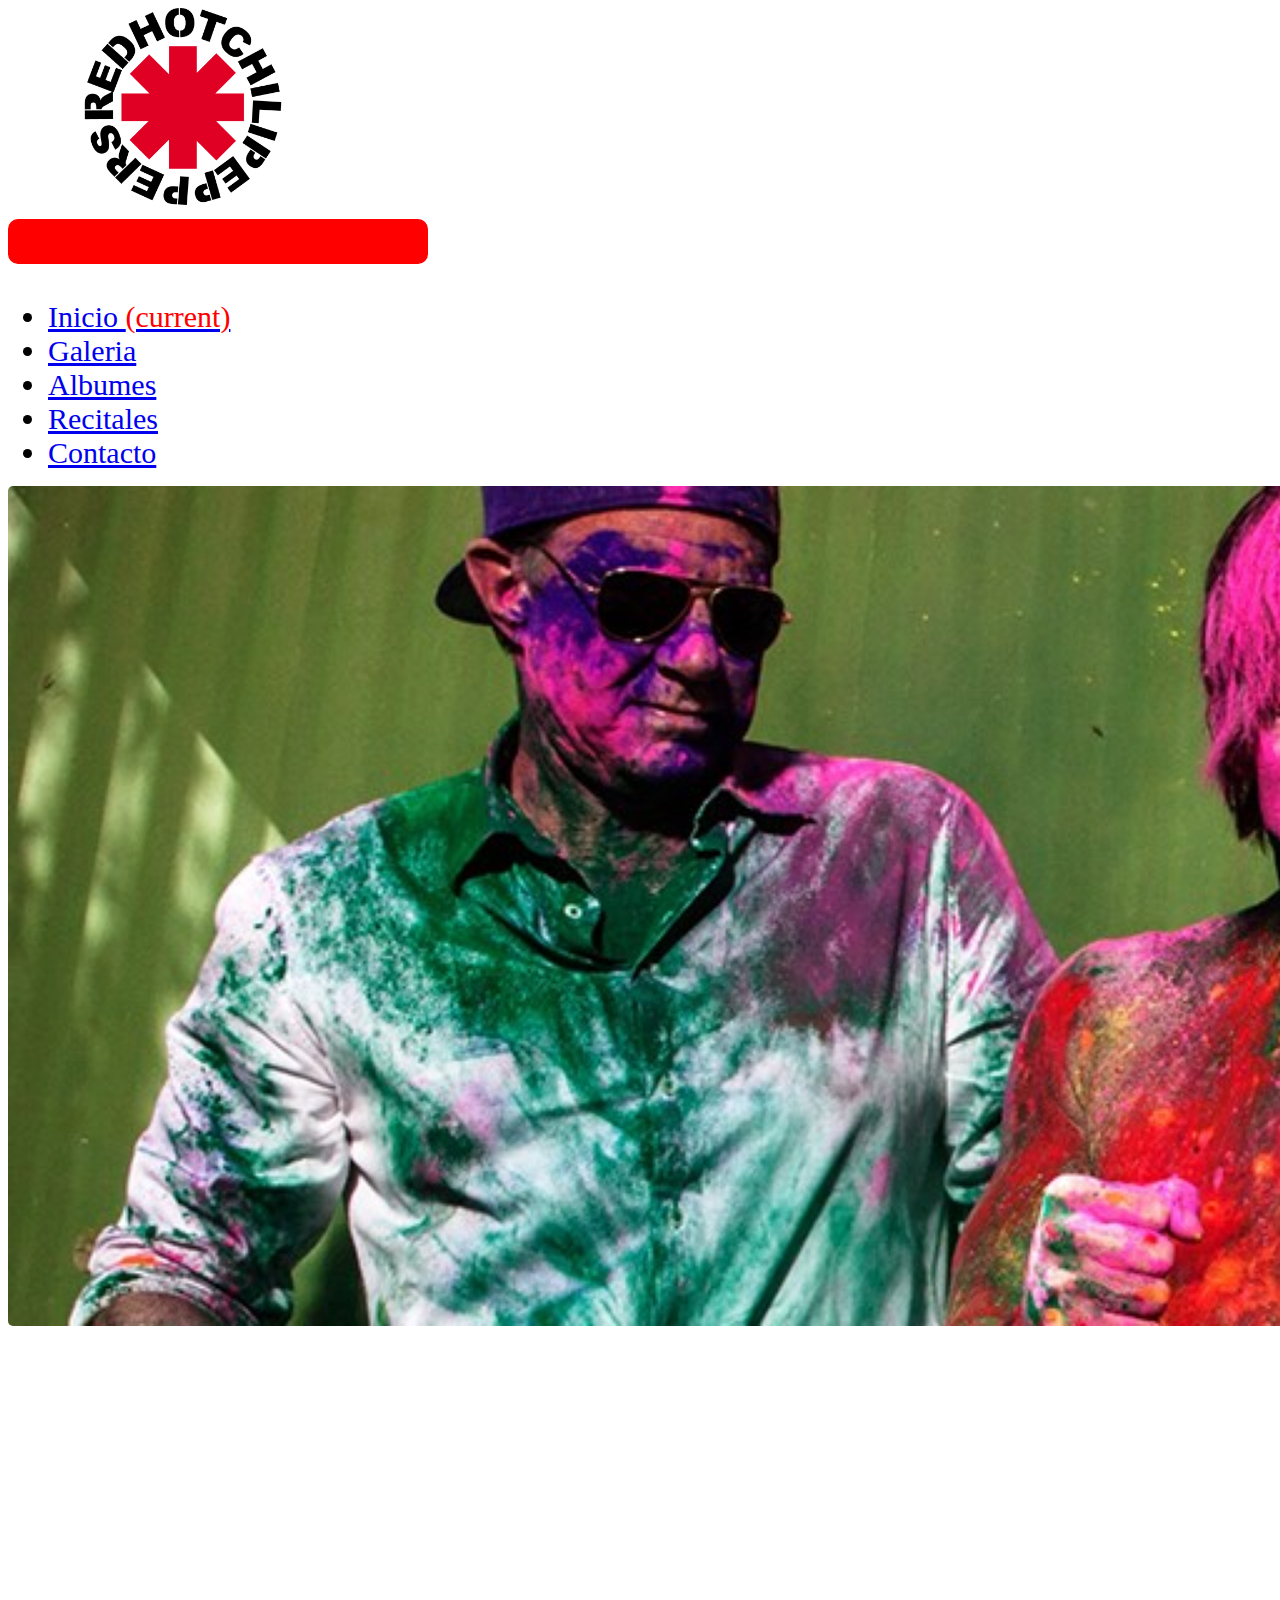
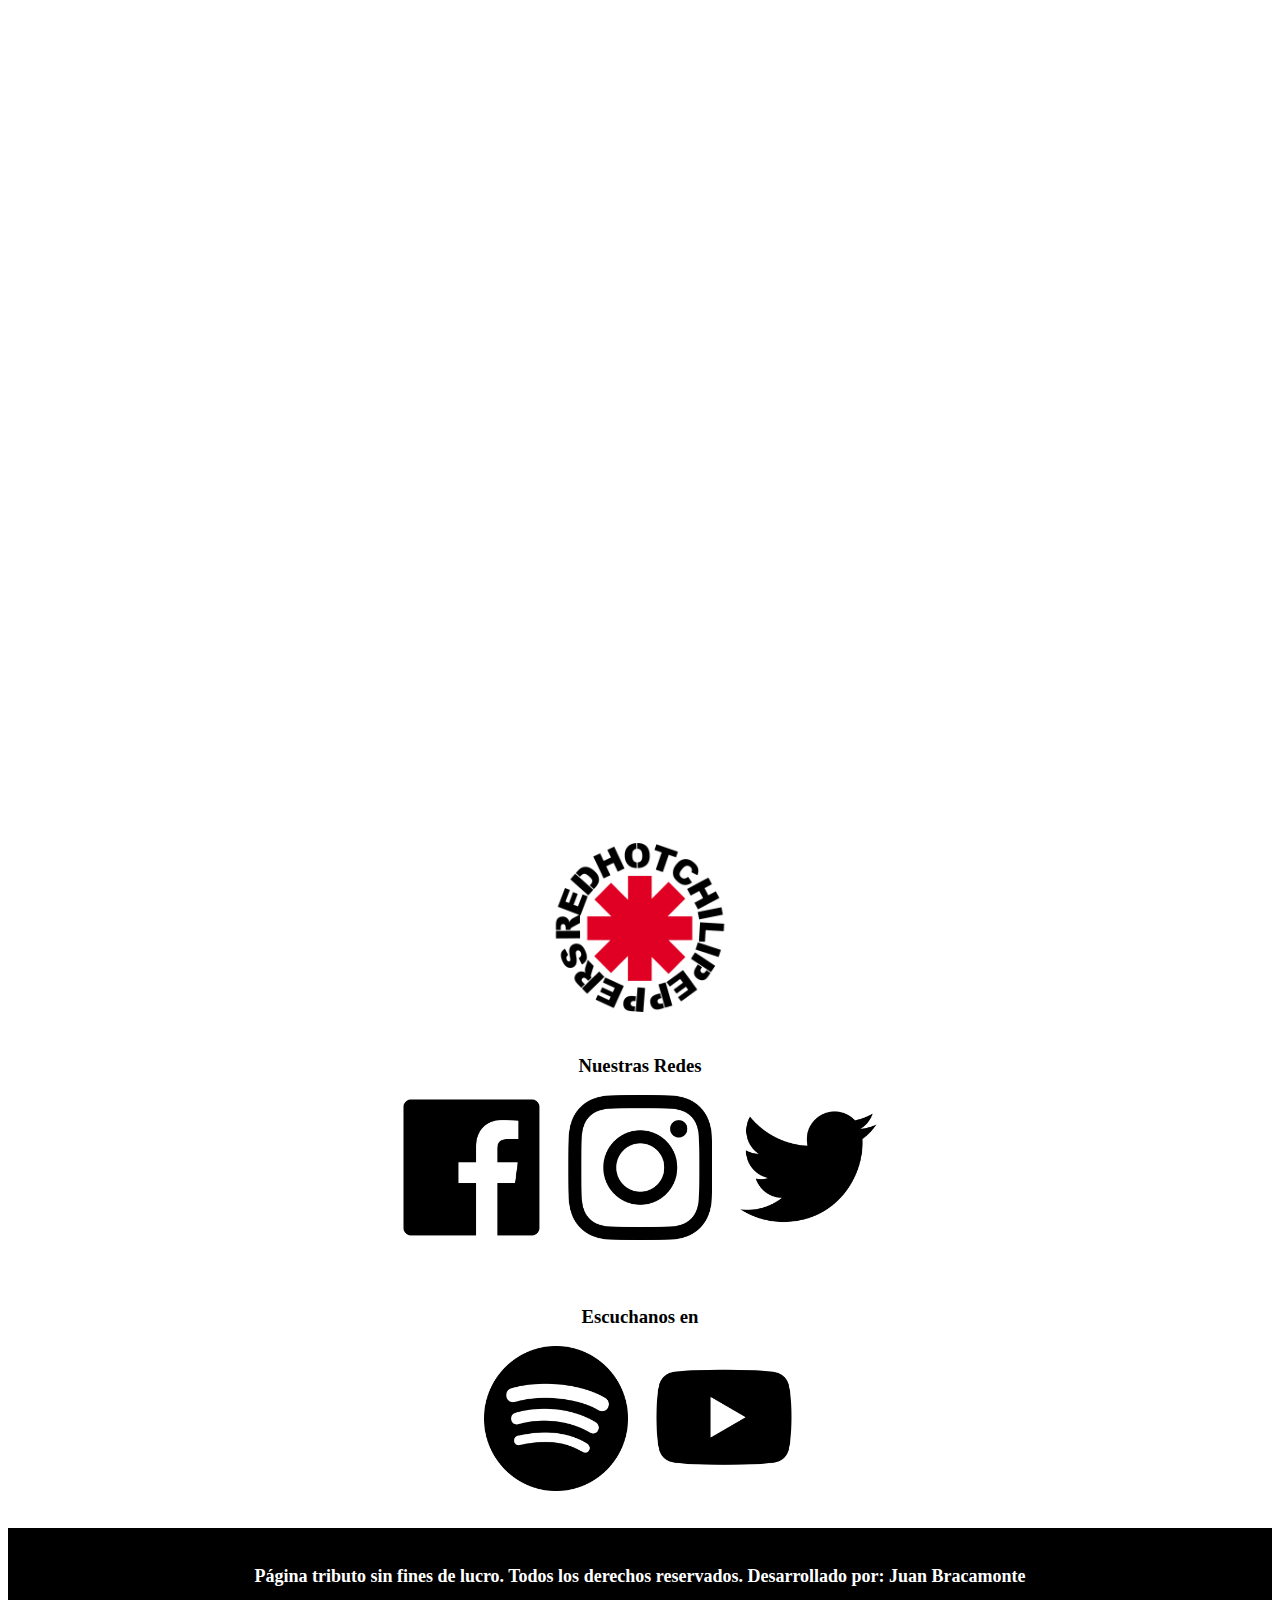
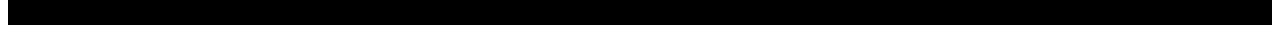
<file: index.html>
<!DOCTYPE html>
<html lang="es">
  <head>
    <!-- Required meta tags -->
    <meta charset="utf-8">
    <meta name="viewport" content="width=device-width, initial-scale=1, shrink-to-fit=no">

    <!-- link AOS -->
	<link href="https://unpkg.com/aos@2.3.1/dist/aos.css" rel="stylesheet">

    <!-- Bootstrap CSS -->
    <link rel="stylesheet" href="https://cdn.jsdelivr.net/npm/bootstrap@4.6.0/dist/css/bootstrap.min.css" integrity="sha384-B0vP5xmATw1+K9KRQjQERJvTumQW0nPEzvF6L/Z6nronJ3oUOFUFpCjEUQouq2+l" crossorigin="anonymous">
	
	<!-- linkeo de bootstrap 	<link rel="stylesheet" href="bootstrap/css/bootstrap.min.css">
    -->
	<!-- mi css -->
    <link rel="stylesheet" href="css/style.css">

	<!-- FONTS/ICONS -->
	<link rel="preconnect" href="https://fonts.gstatic.com">
<link href="https://fonts.googleapis.com/css2?family=Anton&family=Do+Hyeon&family=Oswald:wght@600&display=swap" rel="stylesheet">
<link rel="preconnect" href="https://fonts.gstatic.com">
<link href="https://fonts.googleapis.com/css2?family=Anton&family=Do+Hyeon&family=Oswald:wght@600&display=swap" rel="stylesheet">
<link rel="preconnect" href="https://fonts.gstatic.com">
<link href="https://fonts.googleapis.com/css2?family=Anton&family=Do+Hyeon&family=Oswald:wght@600&family=Roboto:wght@300&display=swap" rel="stylesheet">
<link rel="preconnect" href="https://fonts.gstatic.com">
<link href="https://fonts.googleapis.com/css2?family=Teko:wght@300&display=swap" rel="stylesheet">


	

<title>Red Hot Chilli Peppers</title>
<link rel="icon" href="https://redhotchilipeppers.com/wp-content/themes/redhotchilipeppers/assets/images/favicon.png" type="image/x-icon">

  </head>
  <body>
	<div class="container-fluid">
		<!-- nav -->
		<div class="row">
			<div class="col-lg-12 col-xs-12">
				<nav class="navbar navbar-expand-lg navbar-light bg-nuestro">
					<div class="navbar-brand">
					<img src="./img/logo.png" alt="logo" width="350px" class="rotateimg180">

					</div>
				  <button class="navbar-toggler" type="button" data-toggle="collapse" data-target="#navbarNav" aria-controls="navbarNav" aria-expanded="false" aria-label="Toggle navigation">
				    <span class="navbar-toggler-icon"></span>
				  </button>
				  <div class="collapse navbar-collapse" id="navbarNav">
				    <ul class="navbar-nav">
				      <li class="nav-item active">
				        <a class="nav-link" href="index.html">Inicio <span class="sr-only">(current)</span></a>
					  </li>
					  <li class="nav-item">
				        <a class="nav-link" href="pages/galeria.html">Galeria</a>
				      </li>
					  <li class="nav-item">
				        <a class="nav-link" href="pages/albumes.html">Albumes</a>
				      </li>
					  <li class="nav-item">
				        <a class="nav-link" href="pages/recitales.html">Recitales</a>
				      </li>
					  <li class="nav-item">
				        <a class="nav-link" href="pages/contacto.html">Contacto</a>
				      </li>


				    </ul>
				  </div>
				</nav>
			</div>
			</div>
	<!-- cierre nav -->
		<!-- apertura slider -->
		<div class="row">
			<div class="col-lg-12 col-xs-12">
				<img src="./img/headerindex.jpg" alt="header" class="img-fluid" width="2400 px">
			</div>
		</div>
	</div>
		<!-- cierre slider -->
		
		
		
		<!-- apertura section -->
	<div class="container">
		<div class="row">
			<div class="col-lg-12 col-xs-12" data-aos="fade-up">
				<h1 class="titlefont">Red Hot Chilli Peppers</h1>
			</div>
			
		</div>
		<div class="row">
			<div class="col-lg-6 col-xs-12" data-aos="fade-left">
				<img src="img/groupband.jpg" alt="banda" class="img-fluid">
			</div>
			
			
			
			<div class="col-lg-6 col-xs-12" data-aos="fade-right">
				<h2>Sobre la banda</h2>
				<h6>Red Hot Chili Peppers es una banda de funk rock estadounidense formada en 1983 en Los Ángeles, California. Sus integrantes son: el vocalista Anthony Kiedis, el guitarrista John Frusciante, el bajista Flea y el baterista Chad Smith. Es otro de los grupos de rock que despuntaron en los 90, atravesaron varias barreras musicales y fueron muy originales, creando su propio estilo de música de rock explosivo. Red Hot Chili Peppers se formó en el contexto de una cultura underground nacida a principios de los 80 en California, que se caracterizaba por la recuperación de los grandes clásicos del funky y por una incipiente cultura del hip hop. Los Red Hot Chili Peppers no saltaron a la fama hasta llevar ya un buen número de conciertos a sus espaldas y una ganada reputación fuera de los circuitos comerciales.</h6>
			</div>
		</div>
	</div>
		<!-- Footer-->
	<footer class="container-fluid">
		<div class="row bg--footer">
			<div class="col-lg-4 col-xs-12">
				<img src="img/logo.png" alt="logoFooter" class="rotateimg180" width="300 px">
			</div>
			<div class="col-lg-4 col-xs-12 modificacionMovile">
				<h3>Nuestras Redes</h3>
				<a href="https://www.facebook.com/ChiliPeppers/"><img src="img/facebook.png" alt="logoFace" class="bloque"></a>
				<a href="https://www.instagram.com/chilipeppers/?hl=es"  ><img src="img/instagram.png" alt="logoInsta" class="bloque"></a>
				<a href="https://twitter.com/chilipeppers?lang=es"  ><img src="img/twitter.png" alt="logoTW" class="bloque"></a>
				
			</div>
			<div class="col-lg-4 col-xs-12 modificacionMovile">
				<h3>Escuchanos en</h3>
				<a href="https://open.spotify.com/artist/0L8ExT028jH3ddEcZwqJJ5?si=3qSSyylAQyCM1jEEUvmi4w"><img src="img/spotify.png" alt="logoSpoti" class="bloque"></a>
				 <a href="https://www.youtube.com/c/RedHotChiliPeppers/featured"><img src="img/youtube.png" alt="logoYT" class="bloque"></a>
			</div>
			
			
				
	</footer>
	<div class="row rowSinMargin">
		<div class="col-lg-12 col-xs-12 bg--copy">
			<h3 class="copyrighty"> Página tributo sin fines de lucro. Todos los derechos reservados. Desarrollado por: Juan Bracamonte</h3>
		</div>
</div>
<!-- scripts bootstrap -->
<script src="https://code.jquery.com/jquery-3.5.1.slim.min.js" integrity="sha384-DfXdz2htPH0lsSSs5nCTpuj/zy4C+OGpamoFVy38MVBnE+IbbVYUew+OrCXaRkfj" crossorigin="anonymous"></script>
<script src="https://cdn.jsdelivr.net/npm/popper.js@1.16.1/dist/umd/popper.min.js" integrity="sha384-9/reFTGAW83EW2RDu2S0VKaIzap3H66lZH81PoYlFhbGU+6BZp6G7niu735Sk7lN" crossorigin="anonymous"></script>
<script src="https://cdn.jsdelivr.net/npm/bootstrap@4.6.0/dist/js/bootstrap.min.js" integrity="sha384-+YQ4JLhjyBLPDQt//I+STsc9iw4uQqACwlvpslubQzn4u2UU2UFM80nGisd026JF" crossorigin="anonymous"></script>
<!-- SCRIPT AOS -->
<script src="https://unpkg.com/aos@2.3.1/dist/aos.js"></script>
<script>
  AOS.init();
</script>
  </body>
</html>
</file>
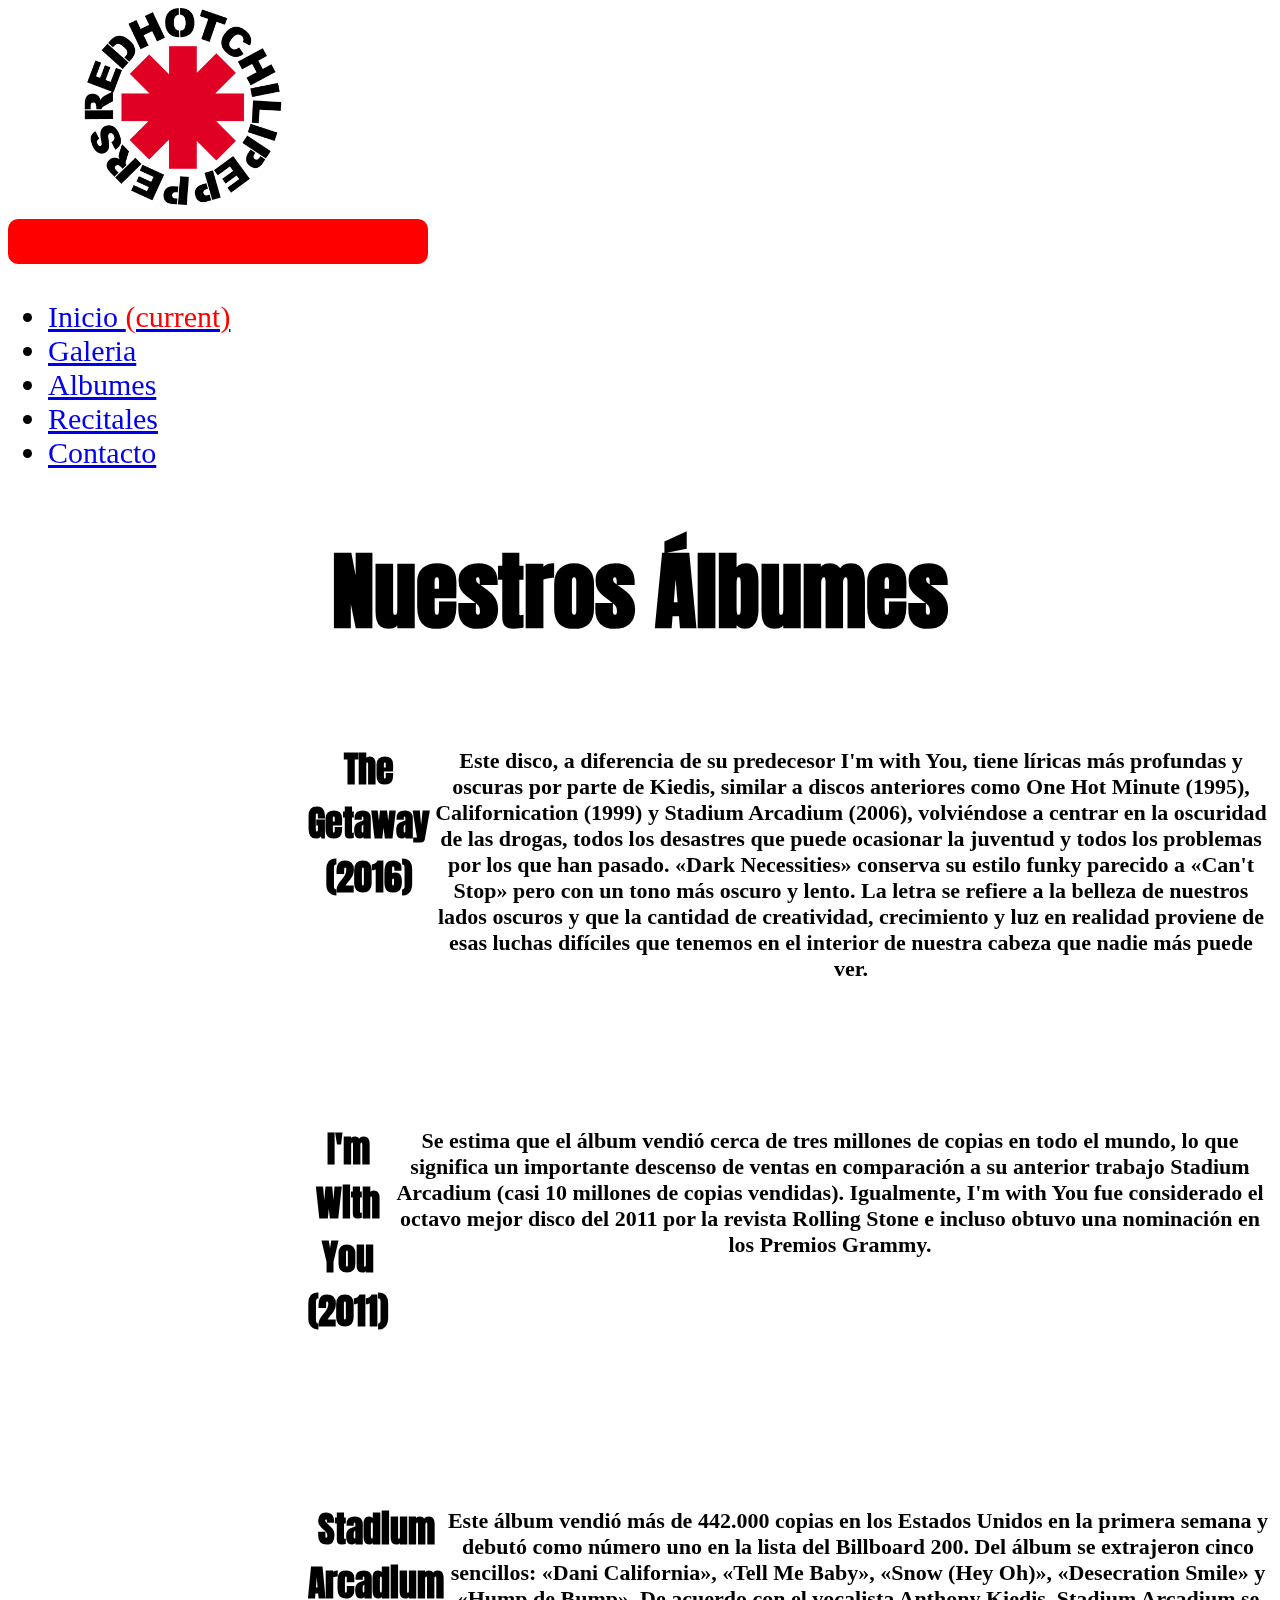
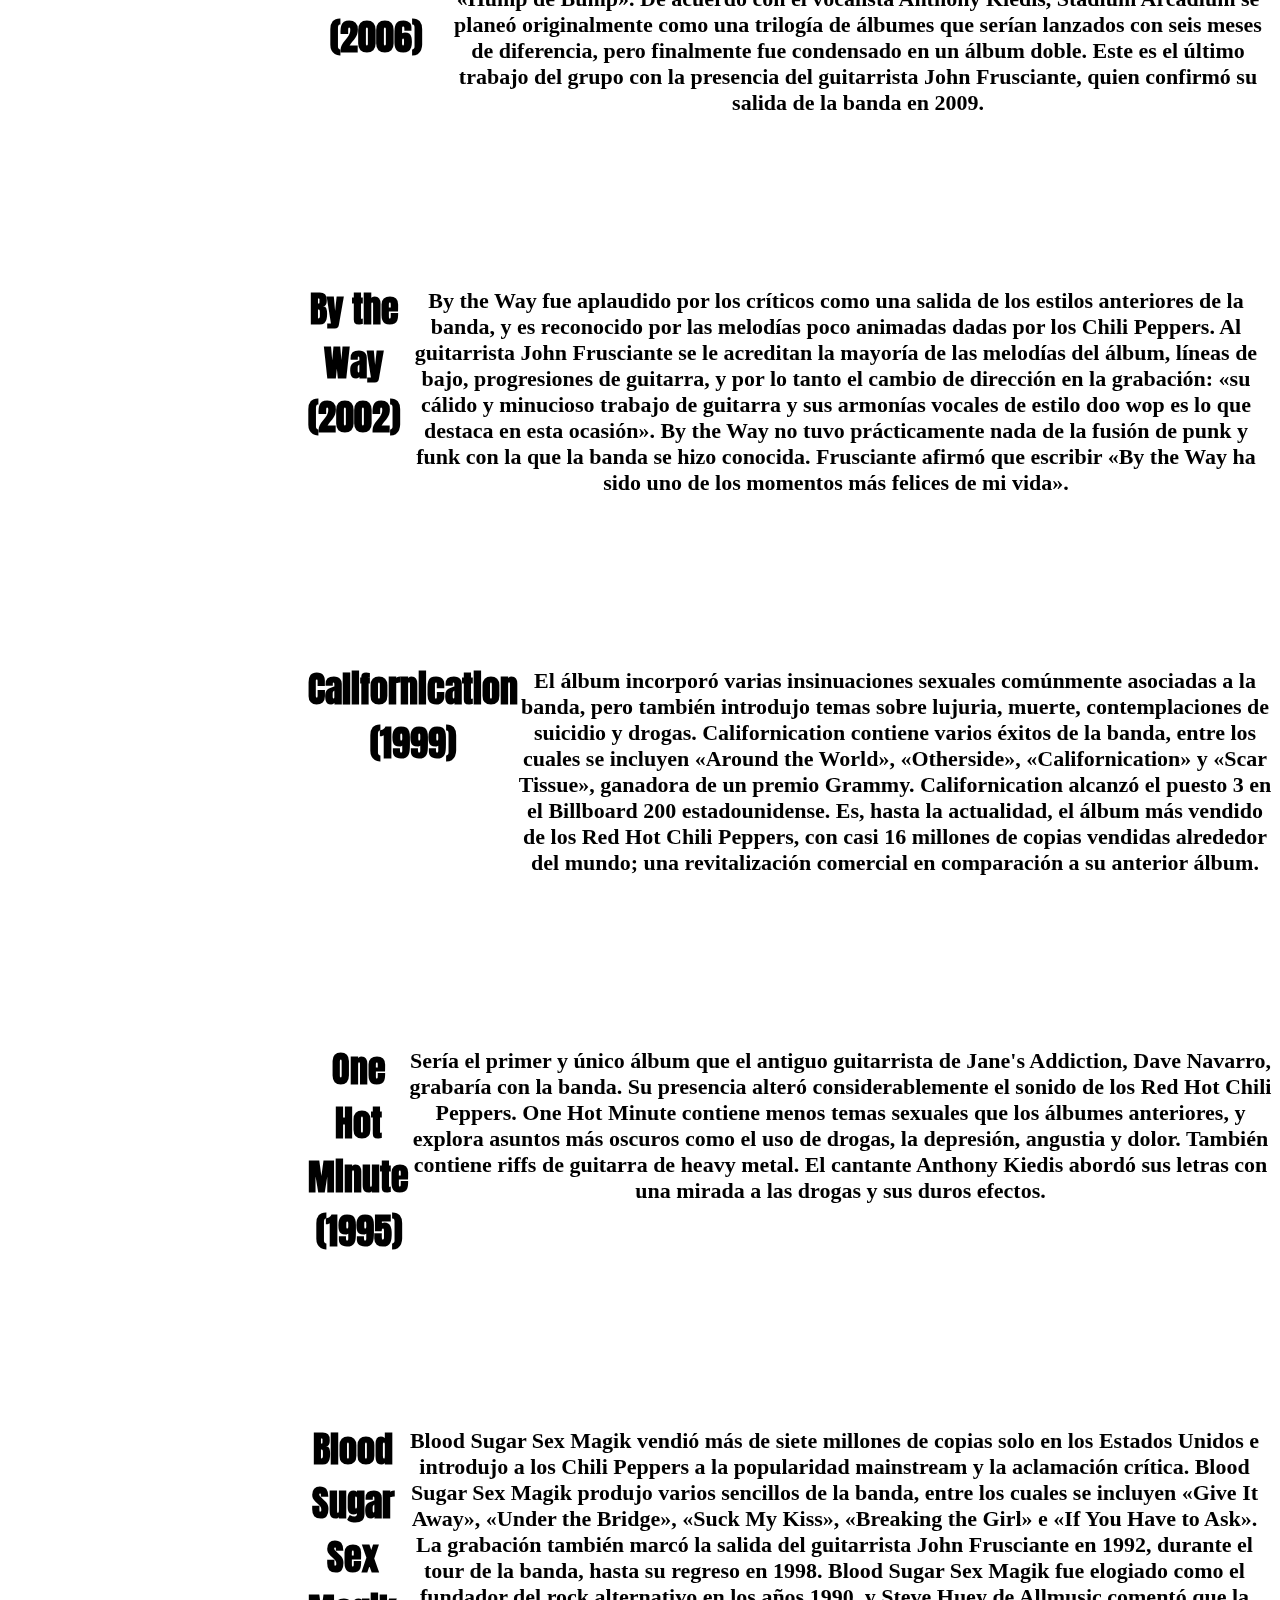
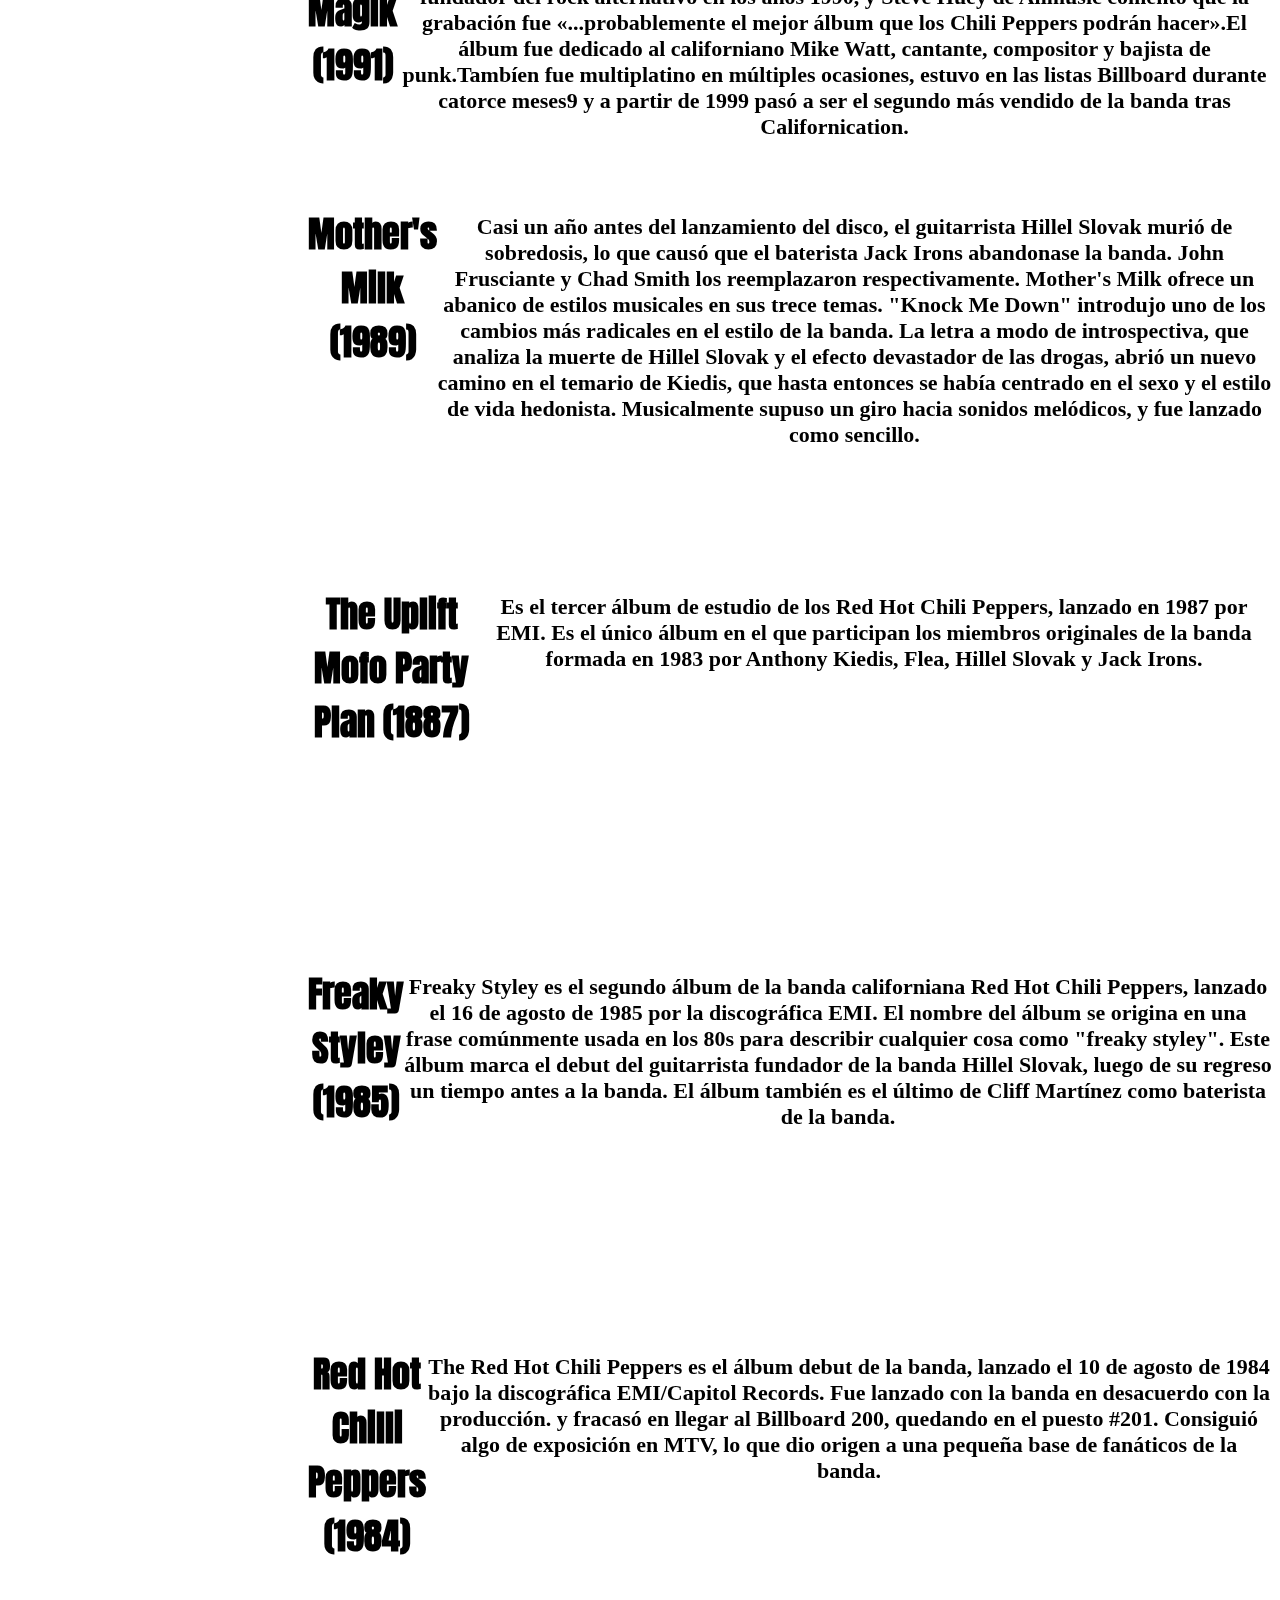
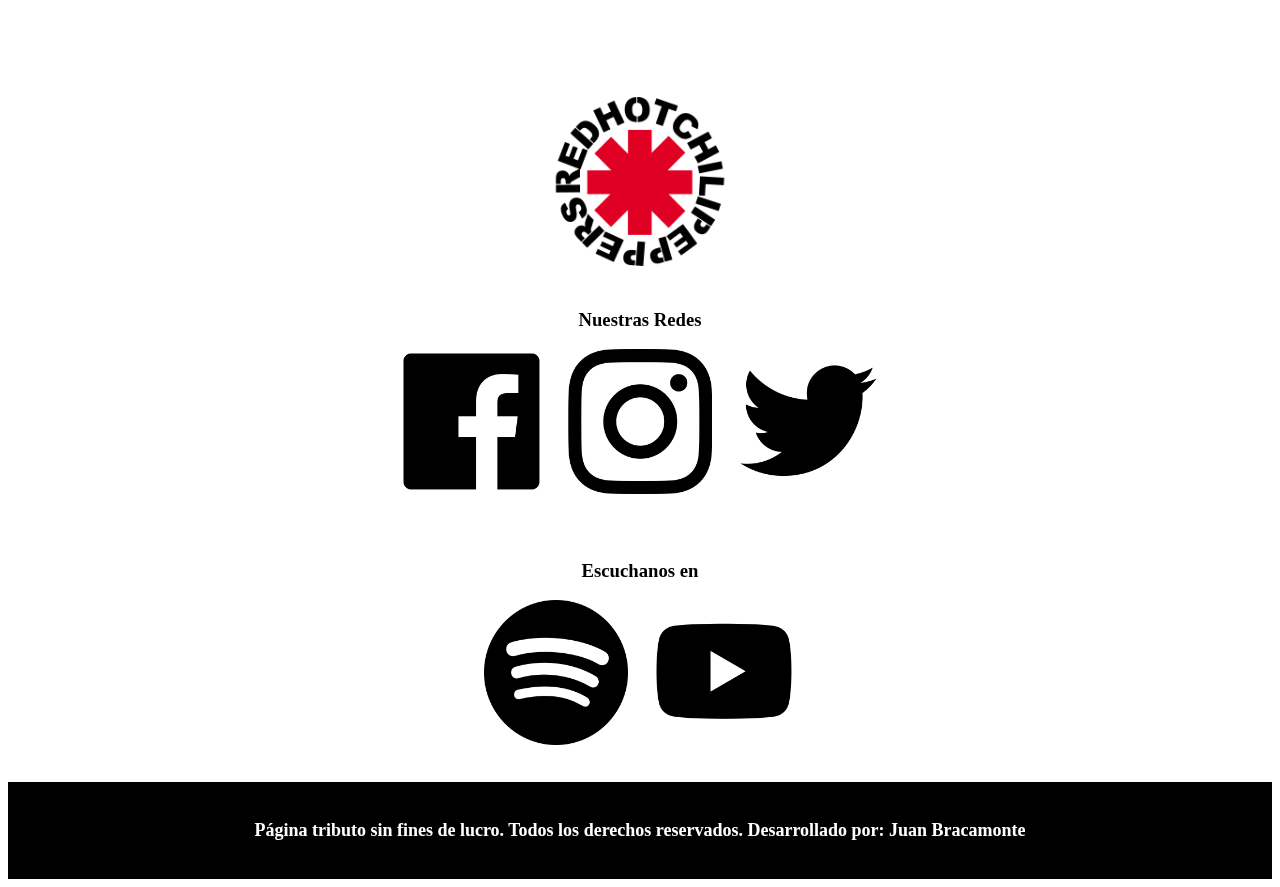
<file: pages/albumes.html>
<!DOCTYPE html>
<html lang="es">
  <head>
    <!-- Required meta tags -->
    <meta charset="utf-8">
    <meta name="viewport" content="width=device-width, initial-scale=1, shrink-to-fit=no">

    <!-- link AOS -->
	<link href="https://unpkg.com/aos@2.3.1/dist/aos.css" rel="stylesheet">

    <!-- Bootstrap CSS -->
    <link rel="stylesheet" href="https://cdn.jsdelivr.net/npm/bootstrap@4.6.0/dist/css/bootstrap.min.css" integrity="sha384-B0vP5xmATw1+K9KRQjQERJvTumQW0nPEzvF6L/Z6nronJ3oUOFUFpCjEUQouq2+l" crossorigin="anonymous">
	
	<!-- linkeo de bootstrap 	<link rel="stylesheet" href="bootstrap/css/bootstrap.min.css">
    -->
	<!-- mi css -->
    <link rel="stylesheet" href="../css/style.css">

	<!-- FONTS/ICONS -->
	<link rel="preconnect" href="https://fonts.gstatic.com">
	<link href="https://fonts.googleapis.com/css2?family=Anton&display=swap" rel="stylesheet">
	<link rel="preconnect" href="https://fonts.gstatic.com">
	<link href="https://fonts.googleapis.com/css2?family=Oswald&display=swap" rel="stylesheet">
  <link rel="preconnect" href="https://fonts.gstatic.com">
<link href="https://fonts.googleapis.com/css2?family=Do+Hyeon&display=swap" rel="stylesheet">
<link rel="preconnect" href="https://fonts.gstatic.com">
<link href="https://fonts.googleapis.com/css2?family=Poppins&display=swap" rel="stylesheet">


    <title>Red Hot Chilli Peppers</title>
    <link rel="icon" href="https://redhotchilipeppers.com/wp-content/themes/redhotchilipeppers/assets/images/favicon.png" type="image/x-icon">

  </head>
  <body>
	<div class="container-fluid">
		<!-- nav -->
		<div class="row">
			<div class="col-lg-12 col-xs-12">
				<nav class="navbar navbar-expand-lg navbar-light bg-nuestro">
					<div class="navbar-brand">
					<img src="../img/logo.png" alt="logo" width="350px" class="rotateimg180">

					</div>
				  <button class="navbar-toggler" type="button" data-toggle="collapse" data-target="#navbarNav" aria-controls="navbarNav" aria-expanded="false" aria-label="Toggle navigation">
				    <span class="navbar-toggler-icon"></span>
				  </button>
				  <div class="collapse navbar-collapse" id="navbarNav">
				    <ul class="navbar-nav">
				      <li class="nav-item active">
				        <a class="nav-link" href="../index.html">Inicio <span class="sr-only">(current)</span></a>
					  </li>
					  <li class="nav-item">
				        <a class="nav-link" href="./galeria.html">Galeria</a>
				      </li>
					  <li class="nav-item">
				        <a class="nav-link" href="albumes.html">Albumes</a>
				      </li>
					  <li class="nav-item">
				        <a class="nav-link" href="./recitales.html">Recitales</a>
				      </li>
					  <li class="nav-item">
				        <a class="nav-link" href="./contacto.html">Contacto</a>
				      </li>


				    </ul>
				  </div>
				</nav>
			</div>
			</div>
	<!-- cierre nav -->
   <div>
    <h1 class="titlefont">Nuestros Álbumes</h1>
      </header> 
   </div>
      <section>
    <div class="iframes"> 
      <iframe src="https://open.spotify.com/embed/album/43otFXrY0bgaq5fB3GrZj6" width="300" height="380" frameborder="0" allowtransparency="true" allow="encrypted-media"></iframe>
      <h2>The Getaway (2016)</h2>
     <h5>Este disco, a diferencia de su predecesor I'm with You, tiene líricas más profundas y oscuras por parte de Kiedis, similar a discos anteriores como One Hot Minute (1995), Californication (1999) y Stadium Arcadium (2006), volviéndose a centrar en la oscuridad de las drogas, todos los desastres que puede ocasionar la juventud y todos los problemas por los que han pasado. «Dark Necessities» conserva su estilo funky parecido a «Can't Stop» pero con un tono más oscuro y lento. La letra se refiere a la belleza de nuestros lados oscuros y que la cantidad de creatividad, crecimiento y luz en realidad proviene de esas luchas difíciles que tenemos en el interior de nuestra cabeza que nadie más puede ver.</h5>

    </div>
    
    <div class="iframes">
      <iframe src="https://open.spotify.com/embed/album/5wZtSIvijWCMc1vlPFqAyB" width="300" height="380" frameborder="0" allowtransparency="true" allow="encrypted-media"></iframe>
      <h2>I'm With You (2011)</h2>
      <h5>Se estima que el álbum vendió cerca de tres millones de copias en todo el mundo, lo que significa un importante descenso de ventas en comparación a su anterior trabajo Stadium Arcadium (casi 10 millones de copias vendidas). Igualmente, I'm with You fue considerado el octavo mejor disco del 2011 por la revista Rolling Stone e incluso obtuvo una nominación en los Premios Grammy.</h5>
    </div>

    <div class="iframes">
      <iframe src="https://open.spotify.com/embed/album/7xl50xr9NDkd3i2kBbzsNZ" width="300" height="380" frameborder="0" allowtransparency="true" allow="encrypted-media"></iframe>
      <h2>Stadium Arcadium (2006)</h2>
      <h5>Este álbum vendió más de 442.000 copias en los Estados Unidos en la primera semana y debutó como número uno en la lista del Billboard 200.​ Del álbum se extrajeron cinco sencillos: «Dani California», «Tell Me Baby», «Snow (Hey Oh)», «Desecration Smile» y «Hump de Bump». De acuerdo con el vocalista Anthony Kiedis, Stadium Arcadium se planeó originalmente como una trilogía de álbumes que serían lanzados con seis meses de diferencia, pero finalmente fue condensado en un álbum doble. Este es el último trabajo del grupo con la presencia del guitarrista John Frusciante, quien confirmó su salida de la banda en 2009.</h5>

    </div>  
    <div class="iframes">
      <iframe src="https://open.spotify.com/embed/album/1jWKVgnHX8nwR551hQNx5K" width="300" height="380" frameborder="0" allowtransparency="true" allow="encrypted-media"></iframe>
      <h2>By the Way (2002)</h2>
      <h5>By the Way fue aplaudido por los críticos como una salida de los estilos anteriores de la banda, y es reconocido por las melodías poco animadas dadas por los Chili Peppers.​ Al guitarrista John Frusciante se le acreditan la mayoría de las melodías del álbum, líneas de bajo, progresiones de guitarra, y por lo tanto el cambio de dirección en la grabación: «su cálido y minucioso trabajo de guitarra y sus armonías vocales de estilo doo wop es lo que destaca en esta ocasión». By the Way no tuvo prácticamente nada de la fusión de punk y funk con la que la banda se hizo conocida. Frusciante afirmó que escribir «By the Way ha sido uno de los momentos más felices de mi vida».</h5>
    </div>

    <div class="iframes">
      <iframe src="https://open.spotify.com/embed/album/0fLhefnjlIV3pGNF9Wo8CD" width="300" height="380" frameborder="0" allowtransparency="true" allow="encrypted-media"></iframe>
      <h2>Californication (1999)</h2>
      <h5>El álbum incorporó varias insinuaciones sexuales comúnmente asociadas a la banda, pero también introdujo temas sobre lujuria, muerte, contemplaciones de suicidio y drogas. Californication contiene varios éxitos de la banda, entre los cuales se incluyen «Around the World», «Otherside», «Californication» y «Scar Tissue», ganadora de un premio Grammy. Californication alcanzó el puesto 3 en el Billboard 200 estadounidense. Es, hasta la actualidad, el álbum más vendido de los Red Hot Chili Peppers, con casi 16 millones de copias vendidas alrededor del mundo; una revitalización comercial en comparación a su anterior álbum.</h5>

    </div>
    <div class="iframes">
      <iframe src="https://open.spotify.com/embed/album/74cQBDmkkzRBntR064f0SD" width="300" height="380" frameborder="0" allowtransparency="true" allow="encrypted-media"></iframe>
      <h2>One Hot Minute (1995)</h2>
      <h5>Sería el primer y único álbum que el antiguo guitarrista de Jane's Addiction, Dave Navarro, grabaría con la banda. Su presencia alteró considerablemente el sonido de los Red Hot Chili Peppers. One Hot Minute contiene menos temas sexuales que los álbumes anteriores, y explora asuntos más oscuros como el uso de drogas, la depresión, angustia y dolor. También contiene riffs de guitarra de heavy metal. El cantante Anthony Kiedis abordó sus letras con una mirada a las drogas y sus duros efectos.</h5>


    </div>
    <div class="iframes">
<iframe src="https://open.spotify.com/embed/album/30Perjew8HyGkdSmqguYyg" width="300" height="380" frameborder="0" allowtransparency="true" allow="encrypted-media"></iframe>
      <h2>Blood Sugar Sex Magik (1991)</h2>
      <h5>Blood Sugar Sex Magik vendió más de siete millones de copias solo en los Estados Unidos e introdujo a los Chili Peppers a la popularidad mainstream y la aclamación crítica. Blood Sugar Sex Magik produjo varios sencillos de la banda, entre los cuales se incluyen «Give It Away», «Under the Bridge», «Suck My Kiss», «Breaking the Girl» e «If You Have to Ask». La grabación también marcó la salida del guitarrista John Frusciante en 1992, durante el tour de la banda, hasta su regreso en 1998. Blood Sugar Sex Magik fue elogiado como el fundador del rock alternativo en los años 1990, y Steve Huey de Allmusic comentó que la grabación fue «...probablemente el mejor álbum que los Chili Peppers podrán hacer».El álbum fue dedicado al californiano Mike Watt, cantante, compositor y bajista de punk.Tambíen fue multiplatino en múltiples ocasiones, estuvo en las listas Billboard durante catorce meses9 y a partir de 1999 pasó a ser el segundo más vendido de la banda tras Californication.</h5>

    </div>
    <div class="iframes">
      <iframe src="https://open.spotify.com/embed/album/1oOkcBu5bgkUzZTvKD1m8z" width="300" height="380" frameborder="0" allowtransparency="true" allow="encrypted-media"></iframe>
      <h2>Mother's Milk (1989)</h2>
      <h5>Casi un año antes del lanzamiento del disco, el guitarrista Hillel Slovak murió de sobredosis, lo que causó que el baterista Jack Irons abandonase la banda. John Frusciante y Chad Smith los reemplazaron respectivamente. Mother's Milk ofrece un abanico de estilos musicales en sus trece temas. "Knock Me Down" introdujo uno de los cambios más radicales en el estilo de la banda. La letra a modo de introspectiva, que analiza la muerte de Hillel Slovak y el efecto devastador de las drogas, abrió un nuevo camino en el temario de Kiedis, que hasta entonces se había centrado en el sexo y el estilo de vida hedonista. Musicalmente supuso un giro hacia sonidos melódicos, y fue lanzado como sencillo.</h5>

    </div>
    <div class="iframes">
      <iframe src="https://open.spotify.com/embed/album/3rHJQrfEcBeSaLPuLwKR6F" width="300" height="380" frameborder="0" allowtransparency="true" allow="encrypted-media"></iframe>

      <h2>The Uplift Mofo Party Plan (1887)</h2>
      <h5>Es el tercer álbum de estudio de los Red Hot Chili Peppers, lanzado en 1987 por EMI. Es el único álbum en el que participan los miembros originales de la banda formada en 1983 por Anthony Kiedis, Flea, Hillel Slovak y Jack Irons. </h5>

    </div>
    <div class="iframes">
      <iframe src="https://open.spotify.com/embed/album/10Oqhoq2akSJnurJOPk8xT" width="300" height="380" frameborder="0" allowtransparency="true" allow="encrypted-media"></iframe>

      <h2>Freaky Styley (1985)</h2>
      <h5>Freaky Styley es el segundo álbum de la banda californiana Red Hot Chili Peppers, lanzado el 16 de agosto de 1985 por la discográfica EMI. El nombre del álbum se origina en una frase comúnmente usada en los 80s para describir cualquier cosa como "freaky styley". Este álbum marca el debut del guitarrista fundador de la banda Hillel Slovak, luego de su regreso un tiempo antes a la banda. El álbum también es el último de Cliff Martínez como baterista de la banda.</h5>

    </div>
    <div class="iframes">
      <iframe src="https://open.spotify.com/embed/album/5QxFTj8ar3blXVyVEo2rxD" width="300" height="380" frameborder="0" allowtransparency="true" allow="encrypted-media"></iframe>
      <h2>Red Hot Chilli Peppers (1984)</h2>
      <h5>The Red Hot Chili Peppers es el álbum debut de la banda, lanzado el 10 de agosto de 1984 bajo la discográfica EMI/Capitol Records. Fue lanzado con la banda en desacuerdo con la producción. y fracasó en llegar al Billboard 200, quedando en el puesto #201. Consiguió algo de exposición en MTV, lo que dio origen a una pequeña base de fanáticos de la banda.</h5>

    </div>
    

  
  
  
  
  
  
  
  </section>
       



   

<!-- Footer-->
<footer class="container-fluid">
    <div class="row bg--footer">
        <div class="col-lg-4 col-xs-12">
            <img src="../img/logo.png" alt="logoFooter" class="rotateimg180" width="300 px">
        </div>
        <div class="col-lg-4 col-xs-12 modificacionMovile">
            <h3>Nuestras Redes</h3>
            <a href="https://www.facebook.com/ChiliPeppers/"><img src="../img/facebook.png" alt="logoFace" class="bloque"></a>
            <a href="https://www.instagram.com/chilipeppers/?hl=es"  ><img src="../img/instagram.png" alt="logoInsta" class="bloque"></a>
            <a href="https://twitter.com/chilipeppers?lang=es"  ><img src="../img/twitter.png" alt="logoTW" class="bloque"></a>
            
        </div>
        <div class="col-lg-4 col-xs-12 modificacionMovile">
            <h3>Escuchanos en</h3>
            <a href="https://open.spotify.com/artist/0L8ExT028jH3ddEcZwqJJ5?si=3qSSyylAQyCM1jEEUvmi4w"><img src="../img/spotify.png" alt="logoSpoti" class="bloque"></a>
             <a href="https://www.youtube.com/c/RedHotChiliPeppers/featured"><img src="../img/youtube.png" alt="logoYT" class="bloque"></a>
    
</footer>
<div class="row rowSinMargin">
  <div class="col-lg-12 col-xs-12 bg--copy">
    <h3 class="copyrighty"> Página tributo sin fines de lucro. Todos los derechos reservados. Desarrollado por: Juan Bracamonte</h3>
  </div>
</div>
<!-- scripts bootstrap -->
<script src="https://code.jquery.com/jquery-3.5.1.slim.min.js" integrity="sha384-DfXdz2htPH0lsSSs5nCTpuj/zy4C+OGpamoFVy38MVBnE+IbbVYUew+OrCXaRkfj" crossorigin="anonymous"></script>
<script src="https://cdn.jsdelivr.net/npm/popper.js@1.16.1/dist/umd/popper.min.js" integrity="sha384-9/reFTGAW83EW2RDu2S0VKaIzap3H66lZH81PoYlFhbGU+6BZp6G7niu735Sk7lN" crossorigin="anonymous"></script>
<script src="https://cdn.jsdelivr.net/npm/bootstrap@4.6.0/dist/js/bootstrap.min.js" integrity="sha384-+YQ4JLhjyBLPDQt//I+STsc9iw4uQqACwlvpslubQzn4u2UU2UFM80nGisd026JF" crossorigin="anonymous"></script>
<!-- SCRIPT AOS -->
<script src="https://unpkg.com/aos@2.3.1/dist/aos.js"></script>
<script>
AOS.init();
</script>
</body>
</html>
</file>
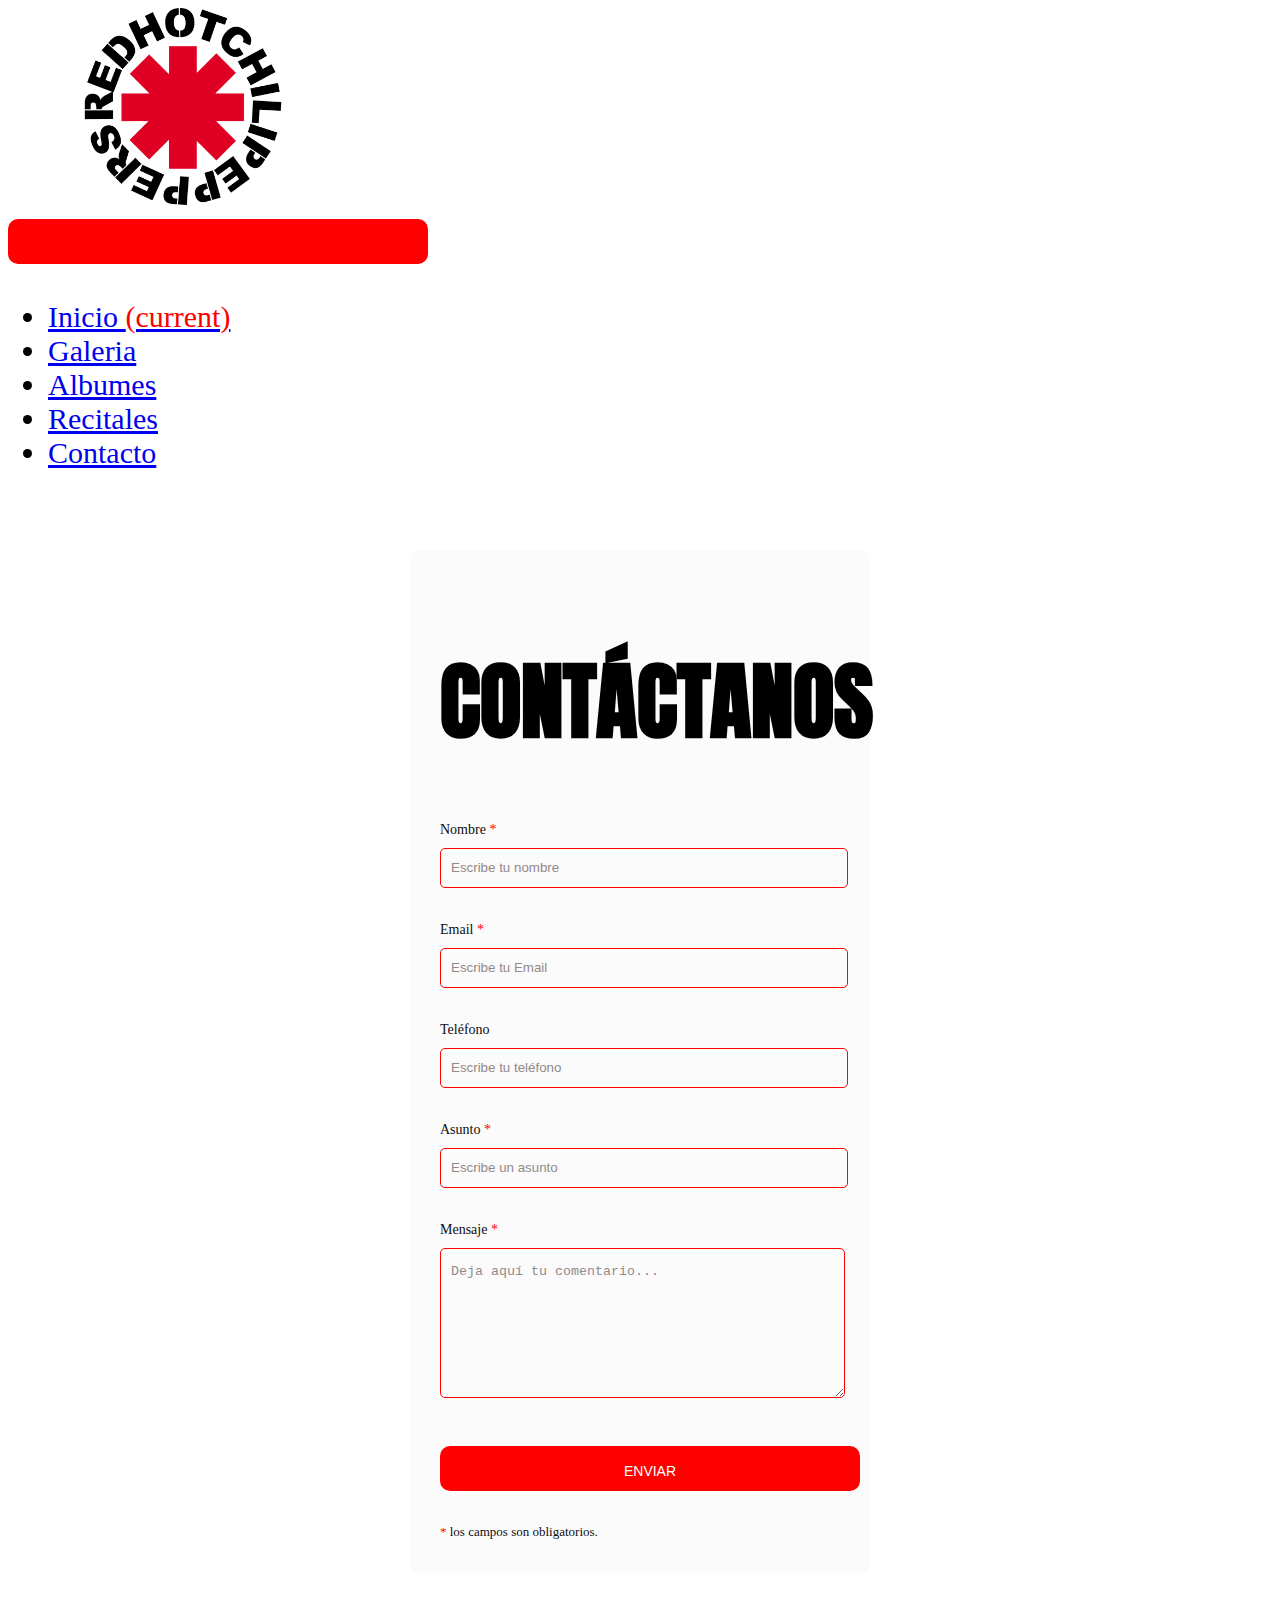
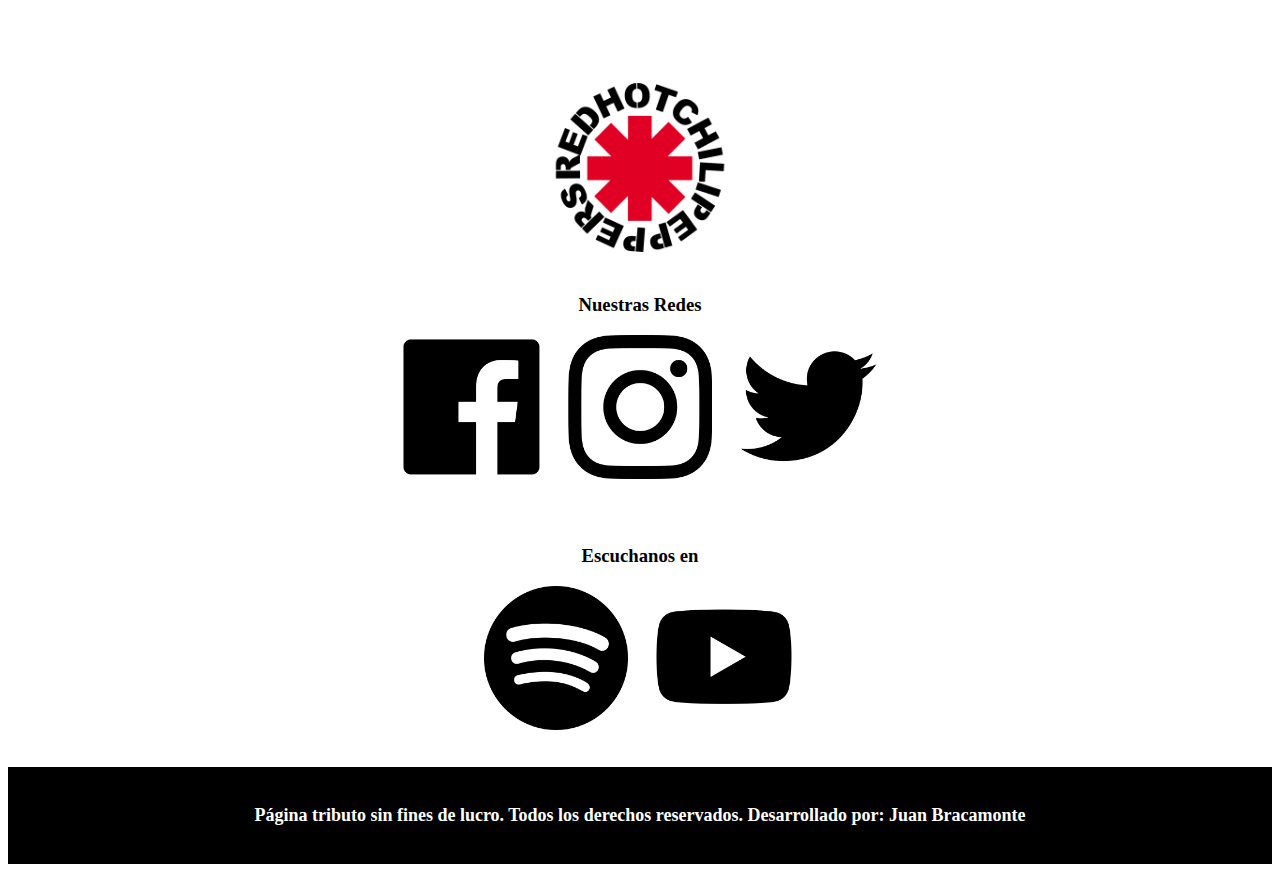
<file: pages/contacto.html>
<!DOCTYPE html>
<html lang="es">
  <head>
    <!-- Required meta tags -->
    <meta charset="utf-8">
    <meta name="viewport" content="width=device-width, initial-scale=1, shrink-to-fit=no">

    <!-- link AOS -->
	<link href="https://unpkg.com/aos@2.3.1/dist/aos.css" rel="stylesheet">

    <!-- Bootstrap CSS -->
    <link rel="stylesheet" href="https://cdn.jsdelivr.net/npm/bootstrap@4.6.0/dist/css/bootstrap.min.css" integrity="sha384-B0vP5xmATw1+K9KRQjQERJvTumQW0nPEzvF6L/Z6nronJ3oUOFUFpCjEUQouq2+l" crossorigin="anonymous">
	
	<!-- linkeo de bootstrap 	<link rel="stylesheet" href="bootstrap/css/bootstrap.min.css">
    -->
	<!-- mi css -->
    <link rel="stylesheet" href="../css/style.css">

	<!-- FONTS/ICONS -->
	<link rel="preconnect" href="https://fonts.gstatic.com">
	<link href="https://fonts.googleapis.com/css2?family=Anton&display=swap" rel="stylesheet">
	<link rel="preconnect" href="https://fonts.gstatic.com">
	<link href="https://fonts.googleapis.com/css2?family=Oswald&display=swap" 

	rel="stylesheet">
    <title>Red Hot Chilli Peppers</title>
	<link rel="icon" href="https://redhotchilipeppers.com/wp-content/themes/redhotchilipeppers/assets/images/favicon.png" type="image/x-icon">

  </head>
  <body>
	<div class="container-fluid">
		<!-- nav -->
		<div class="row">
			<div class="col-lg-12 col-xs-12">
				<nav class="navbar navbar-expand-lg navbar-light bg-nuestro">
					<div class="navbar-brand">
					<img src="../img/logo.png" alt="logo" width="350px" class="rotateimg180">

					</div>
				  <button class="navbar-toggler" type="button" data-toggle="collapse" data-target="#navbarNav" aria-controls="navbarNav" aria-expanded="false" aria-label="Toggle navigation">
				    <span class="navbar-toggler-icon"></span>
				  </button>
				  <div class="collapse navbar-collapse" id="navbarNav">
				    <ul class="navbar-nav">
				      <li class="nav-item active">
				        <a class="nav-link" href="../index.html">Inicio <span class="sr-only">(current)</span></a>
					  </li>
					  <li class="nav-item">
				        <a class="nav-link" href="./galeria.html">Galeria</a>
				      </li>
					  <li class="nav-item">
				        <a class="nav-link" href="./albumes.html">Albumes</a>
				      </li>
					  <li class="nav-item">
				        <a class="nav-link" href="./recitales.html">Recitales</a>
				      </li>
					  <li class="nav-item">
				        <a class="nav-link" href="contacto.html">Contacto</a>
				      </li>


				    </ul>
				  </div>
				</nav>
			</div>
			</div>
	<!-- cierre nav -->
	<div class="contact_form">
		<h1 class="titlefont">CONTÁCTANOS</h1>

		<div class="formulario">      
	
	
			  <form action="submeter-formulario.php" method="post">       
	
				
					<p>
					  <label for="nombre" class="colocar_nombre">Nombre
						<span class="obligatorio">*</span>
					  </label>
						<input type="text" name="introducir_nombre" id="nombre" required="obligatorio" placeholder="Escribe tu nombre">
					</p>
				  
					<p>
					  <label for="email" class="colocar_email">Email
						<span class="obligatorio">*</span>
					  </label>
						<input type="email" name="introducir_email" id="email" required="obligatorio" placeholder="Escribe tu Email">
					</p>
				
					<p>
					  <label for="telefone" class="colocar_telefono">Teléfono
					  </label>
						<input type="tel" name="introducir_telefono" id="telefono" placeholder="Escribe tu teléfono">
					</p>    
				  
					
				  
					<p>
					  <label for="asunto" class="colocar_asunto">Asunto
						<span class="obligatorio">*</span>
					  </label>
						<input type="text" name="introducir_asunto" id="assunto" required="obligatorio" placeholder="Escribe un asunto">
					</p>    
				  
					<p>
					  <label for="mensaje" class="colocar_mensaje">Mensaje
						<span class="obligatorio">*</span>
					  </label>                     
										<textarea name="introducir_mensaje" class="texto_mensaje" id="mensaje" required="obligatorio" placeholder="Deja aquí tu comentario..."></textarea> 
									</p>                    
				  
					<button type="submit" name="enviar_formulario" id="enviar"><p>Enviar</p></button>
	
					<p class="aviso">
					  <span class="obligatorio"> * </span>los campos son obligatorios.
					</p>          
				
			  </form>
		</div>  
	  </div>
	

	  <!-- Footer-->
	<footer class="container-fluid">
		<div class="row bg--footer">
			<div class="col-lg-4 col-xs-12">
				<img src="../img/logo.png" alt="logoFooter" class="rotateimg180" width="300 px">
			</div>
			<div class="col-lg-4 col-xs-12 modificacionMovile">
				<h3>Nuestras Redes</h3>
				<a href="https://www.facebook.com/ChiliPeppers/"><img src="../img/facebook.png" alt="logoFace" class="bloque"></a>
				<a href="https://www.instagram.com/chilipeppers/?hl=es"  ><img src="../img/instagram.png" alt="logoInsta" class="bloque"></a>
				<a href="https://twitter.com/chilipeppers?lang=es"  ><img src="../img/twitter.png" alt="logoTW" class="bloque"></a>
				
			</div>
			<div class="col-lg-4 col-xs-12 modificacionMovile">
				<h3>Escuchanos en</h3>
				<a href="https://open.spotify.com/artist/0L8ExT028jH3ddEcZwqJJ5?si=3qSSyylAQyCM1jEEUvmi4w"><img src="../img/spotify.png" alt="logoSpoti" class="bloque"></a>
				 <a href="https://www.youtube.com/c/RedHotChiliPeppers/featured"><img src="../img/youtube.png" alt="logoYT" class="bloque"></a>
		
		
		
			
	</footer>
	<div class="row rowSinMargin">
		<div class="col-lg-12 col-xs-12 bg--copy">
			<h3 class="copyrighty"> Página tributo sin fines de lucro. Todos los derechos reservados. Desarrollado por: Juan Bracamonte</h3>
		</div>
</div>
<!-- scripts bootstrap -->
<script src="https://code.jquery.com/jquery-3.5.1.slim.min.js" integrity="sha384-DfXdz2htPH0lsSSs5nCTpuj/zy4C+OGpamoFVy38MVBnE+IbbVYUew+OrCXaRkfj" crossorigin="anonymous"></script>
<script src="https://cdn.jsdelivr.net/npm/popper.js@1.16.1/dist/umd/popper.min.js" integrity="sha384-9/reFTGAW83EW2RDu2S0VKaIzap3H66lZH81PoYlFhbGU+6BZp6G7niu735Sk7lN" crossorigin="anonymous"></script>
<script src="https://cdn.jsdelivr.net/npm/bootstrap@4.6.0/dist/js/bootstrap.min.js" integrity="sha384-+YQ4JLhjyBLPDQt//I+STsc9iw4uQqACwlvpslubQzn4u2UU2UFM80nGisd026JF" crossorigin="anonymous"></script>
<!-- SCRIPT AOS -->
<script src="https://unpkg.com/aos@2.3.1/dist/aos.js"></script>
<script>
  AOS.init();
</script>
  </body>
</html>
</file>
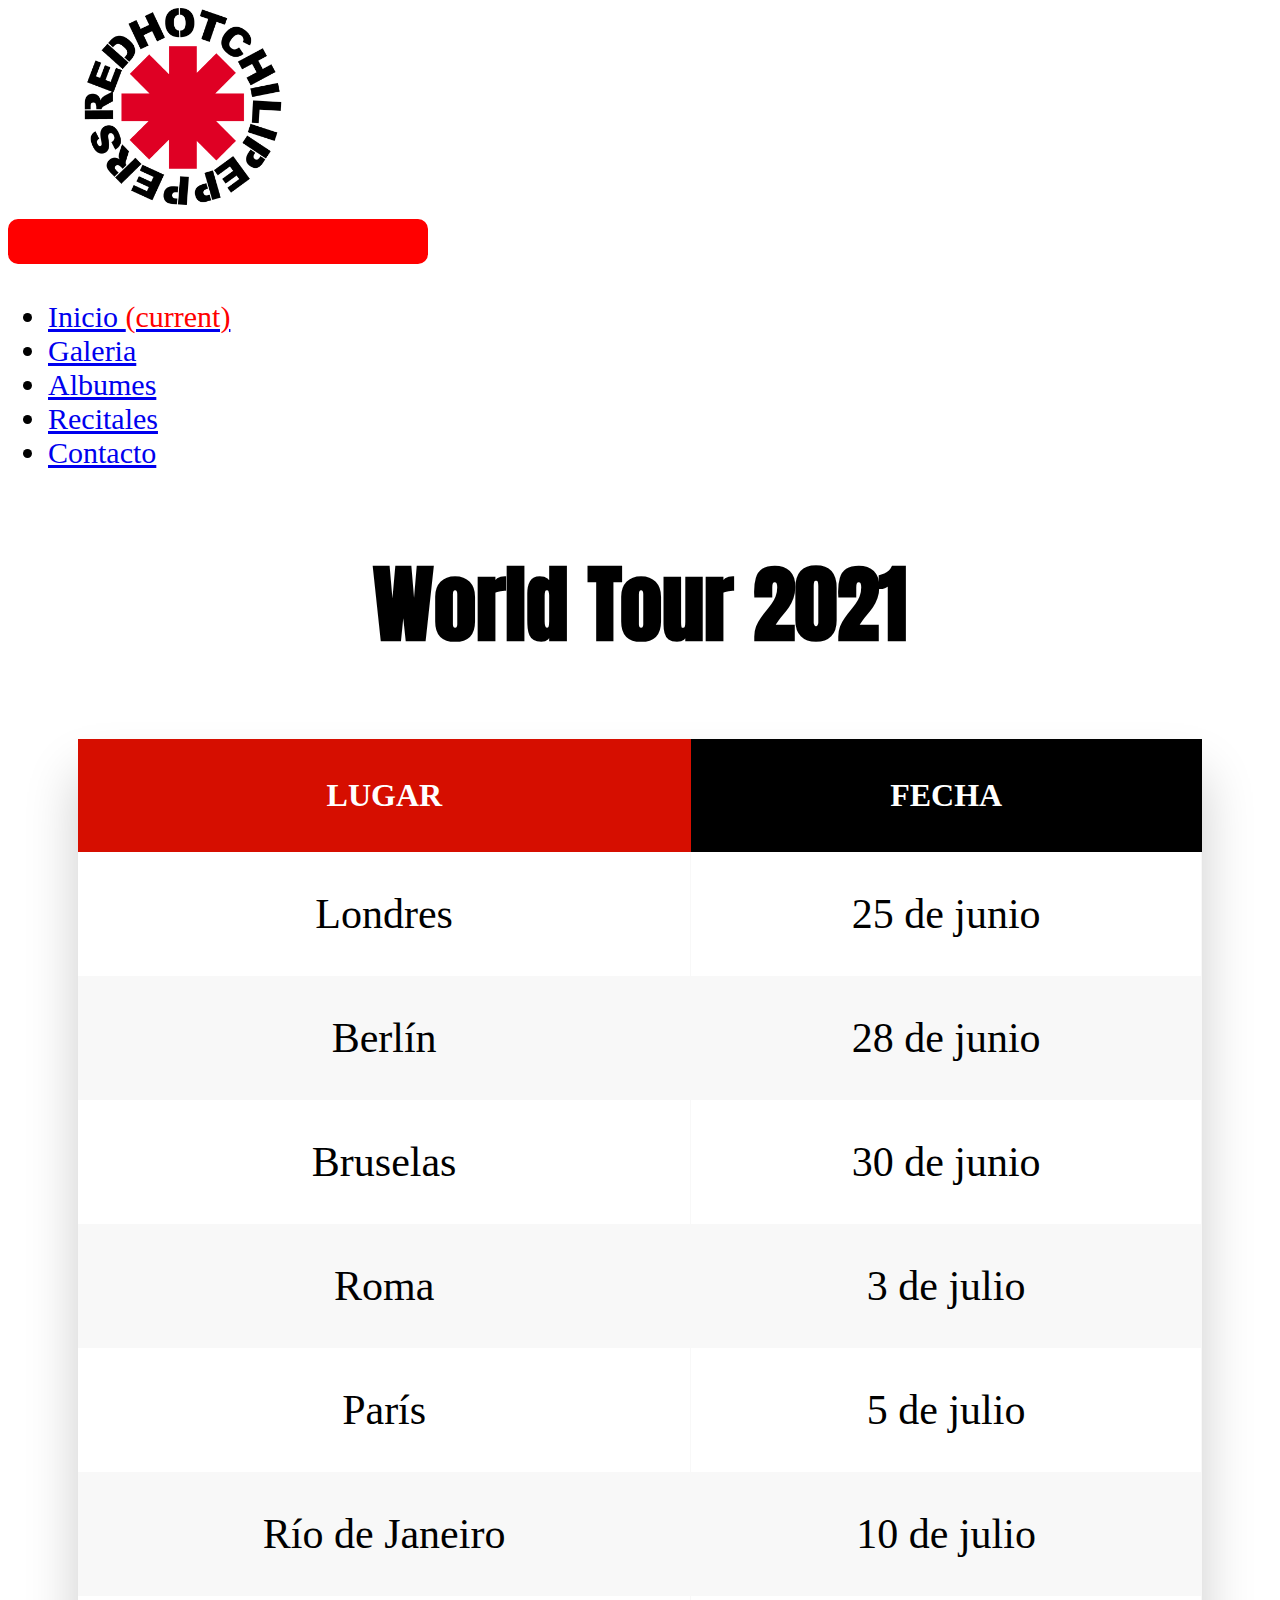
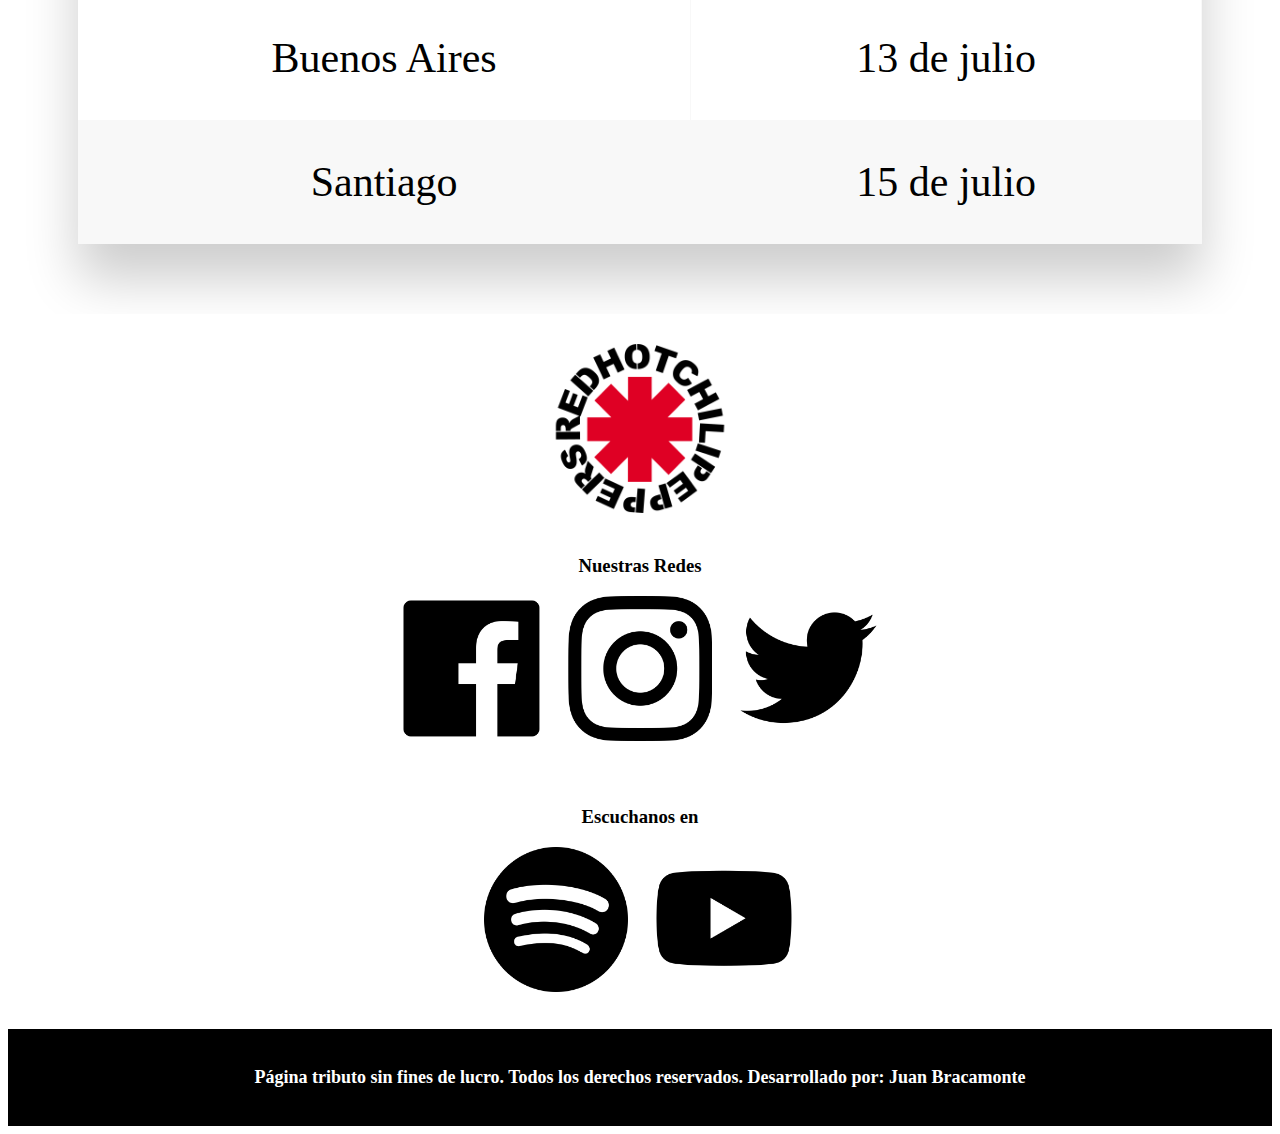
<file: pages/recitales.html>
<!DOCTYPE html>
<html lang="es">
  <head>
    <!-- Required meta tags -->
    <meta charset="utf-8">
    <meta name="viewport" content="width=device-width, initial-scale=1, shrink-to-fit=no">

    <!-- link AOS -->
	<link href="https://unpkg.com/aos@2.3.1/dist/aos.css" rel="stylesheet">

    <!-- Bootstrap CSS -->
    <link rel="stylesheet" href="https://cdn.jsdelivr.net/npm/bootstrap@4.6.0/dist/css/bootstrap.min.css" integrity="sha384-B0vP5xmATw1+K9KRQjQERJvTumQW0nPEzvF6L/Z6nronJ3oUOFUFpCjEUQouq2+l" crossorigin="anonymous">
	
	<!-- linkeo de bootstrap 	<link rel="stylesheet" href="bootstrap/css/bootstrap.min.css">
    -->
	<!-- mi css -->
    <link rel="stylesheet" href="../css/style.css">

	<!-- FONTS/ICONS -->
	<link rel="preconnect" href="https://fonts.gstatic.com">
	<link href="https://fonts.googleapis.com/css2?family=Anton&display=swap" rel="stylesheet">
	<link rel="preconnect" href="https://fonts.gstatic.com">
	<link href="https://fonts.googleapis.com/css2?family=Oswald&display=swap">
	
<title>Red Hot Chilli Peppers</title>
<link rel="icon" href="https://redhotchilipeppers.com/wp-content/themes/redhotchilipeppers/assets/images/favicon.png" type="image/x-icon">

</head> 

  <body>
	<div class="container-fluid">
		<!-- nav -->
		<div class="row">
			<div class="col-lg-12 col-xs-12">
				<nav class="navbar navbar-expand-lg navbar-light bg-nuestro">
					<div class="navbar-brand">
					<img src="../img/logo.png" alt="logo" width="350px" class="rotateimg180">

					</div>
				  <button class="navbar-toggler" type="button" data-toggle="collapse" data-target="#navbarNav" aria-controls="navbarNav" aria-expanded="false" aria-label="Toggle navigation">
				    <span class="navbar-toggler-icon"></span>
				  </button>
				  <div class="collapse navbar-collapse" id="navbarNav">
				    <ul class="navbar-nav">
				      <li class="nav-item active">
				        <a class="nav-link" href="../index.html">Inicio <span class="sr-only">(current)</span></a>
					  </li>
					  <li class="nav-item">
				        <a class="nav-link" href="./galeria.html">Galeria</a>
				      </li>
					  <li class="nav-item">
				        <a class="nav-link" href="./albumes.html">Albumes</a>
				      </li>
					  <li class="nav-item">
				        <a class="nav-link" href="recitales.html">Recitales</a>
				      </li>
					  <li class="nav-item">
				        <a class="nav-link" href="./contacto.html">Contacto</a>
				      </li>


				    </ul>
				  </div>
				</nav>
			</div>
			</div>
	<!-- cierre nav -->

    <section>
		<h2 class="titlefont">World Tour 2021</h2>
		<div class="table-wrapper">
			<table class="fl-table">
				<thead>
				<tr>
					<th>LUGAR</th>
					<th>FECHA</th>
					
				</tr>
				</thead>
				<tbody>
				<tr>
					<td>Londres</td>
					<td>25 de junio</td>
					
				</tr>
				<tr>
					<td>Berlín</td>
					<td>28 de junio</td>
				</tr>
				<tr>
					<td>Bruselas</td>
					<td>30 de junio</td>
				</tr>
				<tr>
					<td>Roma</td>
					<td>3 de julio</td>
				</tr>
				<tr>
					<td>París</td>
					<td>5 de julio</td>
				</tr>
				<tr>
					<td>Río de Janeiro</td>
					<td>10 de julio</td>
				</tr>
				<tr>
					<td>Buenos Aires</td>
					<td>13 de julio</td>
				</tr>
				<tr>
					<td>Santiago</td>
					<td>15 de julio</td>
				</tr>
				
				<tbody>
			</table>
		</div>
		
		
	</section>





    <!-- Footer-->
	<footer class="container-fluid">
		<div class="row bg--footer">
			<div class="col-lg-4 col-xs-12">
				<img src="../img/logo.png" alt="logoFooter" class="rotateimg180" width="300 px">
			</div>
			<div class="col-lg-4 col-xs-12 modificacionMovile">
				<h3>Nuestras Redes</h3>
				<a href="https://www.facebook.com/ChiliPeppers/"><img src="../img/facebook.png" alt="logoFace" class="bloque"></a>
				<a href="https://www.instagram.com/chilipeppers/?hl=es"  ><img src="../img/instagram.png" alt="logoInsta" class="bloque"></a>
				<a href="https://twitter.com/chilipeppers?lang=es"  ><img src="../img/twitter.png" alt="logoTW" class="bloque"></a>
				
			</div>
			<div class="col-lg-4 col-xs-12 modificacionMovile">
				<h3>Escuchanos en</h3>
				<a href="https://open.spotify.com/artist/0L8ExT028jH3ddEcZwqJJ5?si=3qSSyylAQyCM1jEEUvmi4w"><img src="../img/spotify.png" alt="logoSpoti" class="bloque"></a>
				 <a href="https://www.youtube.com/c/RedHotChiliPeppers/featured"><img src="../img/youtube.png" alt="logoYT" class="bloque"></a>
		
		
	
	</footer>
	<div class="row rowSinMargin">
		<div class="col-lg-12 col-xs-12 bg--copy">
			<h3 class="copyrighty"> Página tributo sin fines de lucro. Todos los derechos reservados. Desarrollado por: Juan Bracamonte</h3>
		</div>
</div>
<!-- scripts bootstrap -->
<script src="https://code.jquery.com/jquery-3.5.1.slim.min.js" integrity="sha384-DfXdz2htPH0lsSSs5nCTpuj/zy4C+OGpamoFVy38MVBnE+IbbVYUew+OrCXaRkfj" crossorigin="anonymous"></script>
<script src="https://cdn.jsdelivr.net/npm/popper.js@1.16.1/dist/umd/popper.min.js" integrity="sha384-9/reFTGAW83EW2RDu2S0VKaIzap3H66lZH81PoYlFhbGU+6BZp6G7niu735Sk7lN" crossorigin="anonymous"></script>
<script src="https://cdn.jsdelivr.net/npm/bootstrap@4.6.0/dist/js/bootstrap.min.js" integrity="sha384-+YQ4JLhjyBLPDQt//I+STsc9iw4uQqACwlvpslubQzn4u2UU2UFM80nGisd026JF" crossorigin="anonymous"></script>
<!-- SCRIPT AOS -->
<script src="https://unpkg.com/aos@2.3.1/dist/aos.js"></script>
<script>
  AOS.init();
</script>
  </body>
</html>
</file>
<file: css/style.css>
.bg-nuestro{background-color: rgb(255, 255, 255);}
.container-fluid{padding-left: 0px;padding-right: 0px;}
body {
	overflow-x: hidden;
}

.rowSinMargin{margin-right: 0px!important;margin-left: 0px!important;}
.bg--footer{
	margin-top: 50px;
	background-color: rgb(255, 255, 255);
	padding:30px 10px 10px 10px;
	text-align: center;
}

.rotateimg180:hover {
	-webkit-transform:rotate(180deg);
	-moz-transform: rotate(180deg);
	-ms-transform: rotate(180deg);
	-o-transform: rotate(180deg);
	transform: rotate(180deg);
  }
.bloque {
	width: 12%;
}

.saltoDeLinea{
	display: block;
}
.encabezado{text-align: center;padding: 50px;}
.txt--servicios{text-align: center;}
.bg--copy{width:100%;padding:20px;background-color: rgb(0, 0, 0);color: white;font-size:20px; text-align: center;}



.img-fluid {
	border-radius: 5px;
}
.nav-item {
font-size: 30px;
}
.modificacionMovile a {
	padding: 10px;
	font-size: 30px;
	width: 50px;
	text-align: center;
	text-decoration: none;
}
.modificacionMovile a:hover {
	opacity: 0.4;
}

.titlefont {
	font-family: 'Anton', sans-serif;
	font-size: 85px;
	color: black;
	text-align: center;
}
h2 {
	font-family: 'Anton', sans-serif;
	font-size: 36px;
}
h6 {
	font-family: 'Roboto', sans-serif;
	font-size: 22px;
	font-weight: 580;
}

.iframes {display:inline-flex;
	flex-direction:row;
	float: right;
	text-align: center;

}
iframe {border-radius: 25px;

}
h1 {
	text-align: center;
	border-style:hidden;
}
h5 {
font-family: font-family: 'Poppins', sans-serif;
font-size: 22px;
}




/*TABLA */
*{
    box-sizing: border-box;
    -webkit-box-sizing: border-box;
    -moz-box-sizing: border-box;
}
body{
    
    -webkit-font-smoothing: antialiased;

}

}

/* Table Styles */
td {
	font-family:font-family: 'Oswald', sans-serif;
}
th {font-family:font-family: 'Oswald', sans-serif;
}

.table-wrapper{
    margin: 60px 70px 70px;
    box-shadow: 0px 35px 50px rgba( 0, 0, 0, 0.2 );
}

.fl-table {
    border-radius: 5px;
    font-size: 32px;
    font-weight: normal;
    border: none;
    border-collapse: collapse;
    width: 100%;
    max-width: 100%;
    white-space: nowrap;
}

.fl-table td, .fl-table th {
    text-align: center;
    padding: 38px;
}

.fl-table td {
    border-right: 1px solid #f8f8f8;
    font-size: 42px;
}

.fl-table thead th {
    color: #ffffff;
    background: #000000;
}


.fl-table thead th:nth-child(odd) {
    color: #ffffff;
    background: #d60e00;
}

.fl-table tr:nth-child(even) {
    background: #F8F8F8;
}

/* Responsive */

@media (max-width: 767px) {
    .fl-table {
        display: block;
        width: 100%;
    }
    .table-wrapper:before{
        content: "Scroll horizontally >";
        display: block;
        text-align: right;
        font-size: 11px;
        color: white;
        padding: 0 0 10px;
    }
    .fl-table thead, .fl-table tbody, .fl-table thead th {
        display: block;
    }
    .fl-table thead th:last-child{
        border-bottom: none;
    }
    .fl-table thead {
        float: left;
    }
    .fl-table tbody {
        width: auto;
        position: relative;
        overflow-x: auto;
    }
    .fl-table td, .fl-table th {
        padding: 20px .625em .625em .625em;
        height: 60px;
        vertical-align: middle;
        box-sizing: border-box;
        overflow-x: hidden;
        overflow-y: auto;
        width: 120px;
        font-size: 13px;
        text-overflow: ellipsis;
    }
    .fl-table thead th {
        text-align: left;
        border-bottom: 1px solid #f7f7f9;
    }
    .fl-table tbody tr {
        display: table-cell;
    }
    .fl-table tbody tr:nth-child(odd) {
        background: none;
    }
    .fl-table tr:nth-child(even) {
        background: transparent;
    }
    .fl-table tr td:nth-child(odd) {
        background: #F8F8F8;
        border-right: 1px solid #E6E4E4;
    }
    .fl-table tr td:nth-child(even) {
        border-right: 1px solid #E6E4E4;
    }
    .fl-table tbody td {
        display: block;
        text-align: center;
    }
}


/* FORMULARIO DE CONTACTO */
.contact_form{  
	width: 460px; 
	height: auto;
	margin: 80px auto;
	border-radius: 10px;  
	padding-top: 30px;
	padding-bottom: 20px;  
	background-color: #fbfbfb; 
	padding-left: 30px; 
  }
  
  
  input{
	background-color: #fbfbfb; 
	width: 408px; 
	height: 40px; 
	border-radius: 5px;  
	border-style: solid; 
	border-width: 1px; 
	border-color: #ff0000; 
	margin-top: 10px;  
	padding-left: 10px;
	margin-bottom: 20px; 
  }
  
  
  textarea{
	background-color: #fbfbfb; 
	width: 405px; 
	height: 150px; 
	border-radius: 5px;  
	border-style: solid; 
	border-width: 1px; 
	border-color: #ff0101; 
	margin-top: 10px;  
	padding-left: 10px;
	margin-bottom: 20px; 
	padding-top: 15px; 
  }
  
  
  label{
	display: block; 
	float: center;  
  }
  
  
  button{
	height: 45px; 
	padding-left: 5px;
	padding-right: 5px;   
	margin-bottom: 20px; 
	margin-top: 10px;   
	text-transform: uppercase;
	background-color: #ff0000; 
	border-color: #ff0000; 
	border-style: solid; 
	border-radius: 10px;  
	width: 420px;   
	cursor: pointer;
  }
  
  
  button p{
	color: #fff; 
  }
  
  
  span{
	color: #ff0000; 
  }
  
  
  .aviso{
	font-size: 13px;  
	color: #0e0e0e;  
  }
  
  
  h4{
	font-size: 39px;  
	text-align: letf; 
	padding-bottom: 20px; 
	color: #ff0404;
  }
  
  
  h4{
	font-size: 16px; 
	padding-bottom: 30px;
	color: #0e0e0e;   
  }
  
  
  p{
	font-size: 14px; 
	color: #0e0e0e; 
  }
  
  
  ::-webkit-input-placeholder {
   color: #928989;
  }
  
  
  ::-webkit-textarea-placeholder {
   color: #a8a8a8;
  }
  
  
  .formulario input:focus{
	outline:0;
	border: 1px solid #000000;
  }
  
  
  .formulario textarea:focus{
	outline:0;
	border: 1px solid #000000;
  }
  

.copyrighty{
font-family: font-family: 'Teko', sans-serif;
font-size: 18px; 
}
















/* media queries */
@media only screen and (max-width: 768px) {

	.modificacionMovile{
		padding: 20px;
	}
	span {
		font-size: 22px;
	}
	
	.desaparecerMovil{display: none;}
	.bg--copy{text-align: center;}
}
@media only screen (min-width: 769px) and (max-width: 1028px) {

	.modificacionMovile{
		padding: 20px;
	}
	
}
@media only screen and (min-width: 1029px) {

	.modificacionMovile{
		padding: 20px;
	}
	
}
</file>
